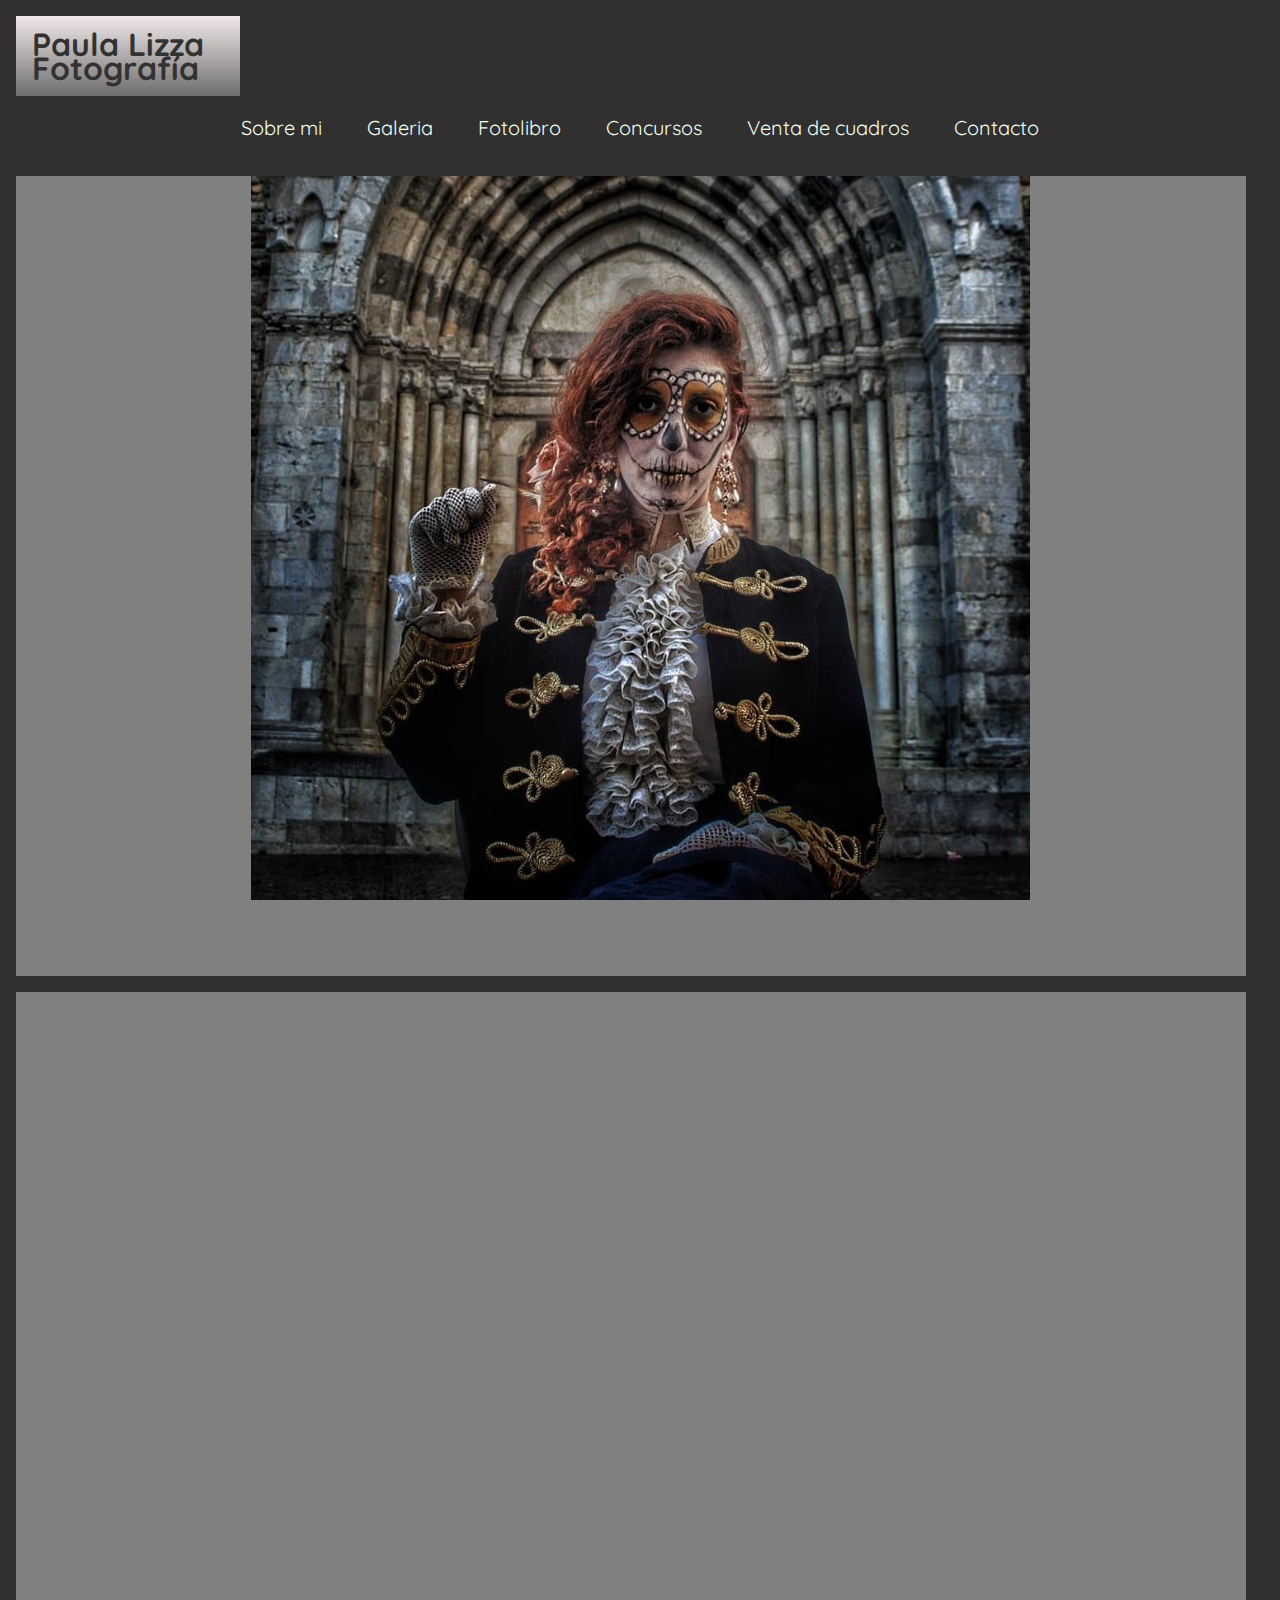
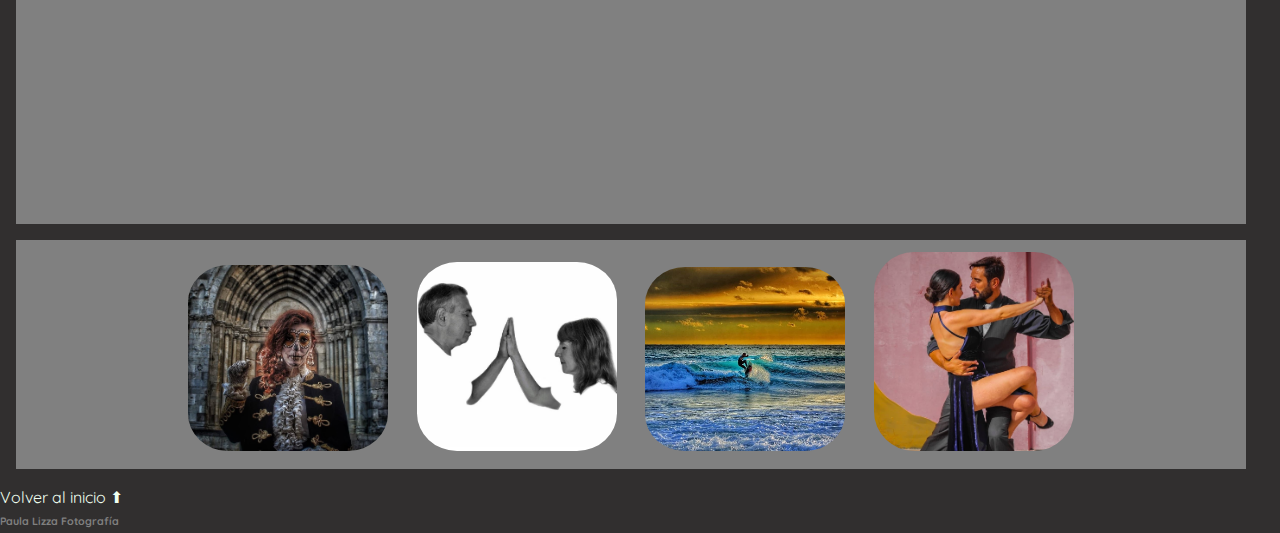
<file: index.html>
<!DOCTYPE html>
<html lang="es">
<head>
    <meta charset="UTF-8">
    <meta http-equiv="X-UA-Compatible" content="IE=edge">
    <meta name="viewport" content="width=device-width, initial-scale=1.0">
    <link rel="preconnect" href="https://fonts.gstatic.com">
    <link href="https://fonts.googleapis.com/css2?family=Indie+Flower&family=Quicksand&display=swap" rel="stylesheet">
    <link rel="stylesheet" href="css/estilo.css">
    <title>Paula Lizza Fotografía</title>
    <meta name="description" content="Paula Lizza Fotografia. Servicio de fotografia para sesiones personales, eventos, producciones, venta de productos.">
    <meta name="keywords" content="fotografia, paula lizza, fotos, servicios fotograficos, sesiones fotograficas, imagenes, eventos sociales, fotolibro, concursos fotograficos, cuadros, galeria fotografica">
</head>
<body id="arriba">
    <header>
    <h1 id="paula">Paula Lizza Fotografía</h1>
    <nav>
        <ul>
            <li><a href="html/sobremi.html" class="lista">Sobre mi</a></li>
            <li><a href="html/galeria.html" class="lista">Galeria</a></li>
            <li><a href="html/fotolibro.html" class="lista">Fotolibro</a></li>
            <li><a href="html/concursos.html" class="lista">Concursos</a></li>
            <li><a href="html/ventacuadros.html" class="lista">Venta de cuadros</a></li>
            <li><a href="html/contacto.html" class="lista">Contacto</a></li>
        </ul>
    </nav>
    </header>
    <section class="sectionUno">
        <h6>Catrina</h6>
    </section>
    <section class="sectionDos">
        <h6>Encuentro de dos almas</h6>
    </section>
    <section class="sectionTres">
        <h6>Surf</h6>
    </section>
    <section class="sectionCuatro">
        <h6>Tango</h6>
    </section>
    <section>
        <img src="galeria/foto-catrina-pequeña.jpg" alt="Catrina, estatua viviente"> 
        <img src="galeria/foto-encuentro-alma-pequeña.jpg" alt="Encuentro de dos almas"> 
        <img src="galeria/foto-surf-pequeña.jpg" alt="Surf en el mar">
        <img src="galeria/foto-tango-pequeña.jpg" alt="Pareja bailando tango">
    </section>
    <footer>
        <a href="#arriba" class="arriba">Volver al inicio ⬆ </a>
        <h6>Paula Lizza Fotografía</h6>
    </footer>
</body>
</html>
</file>
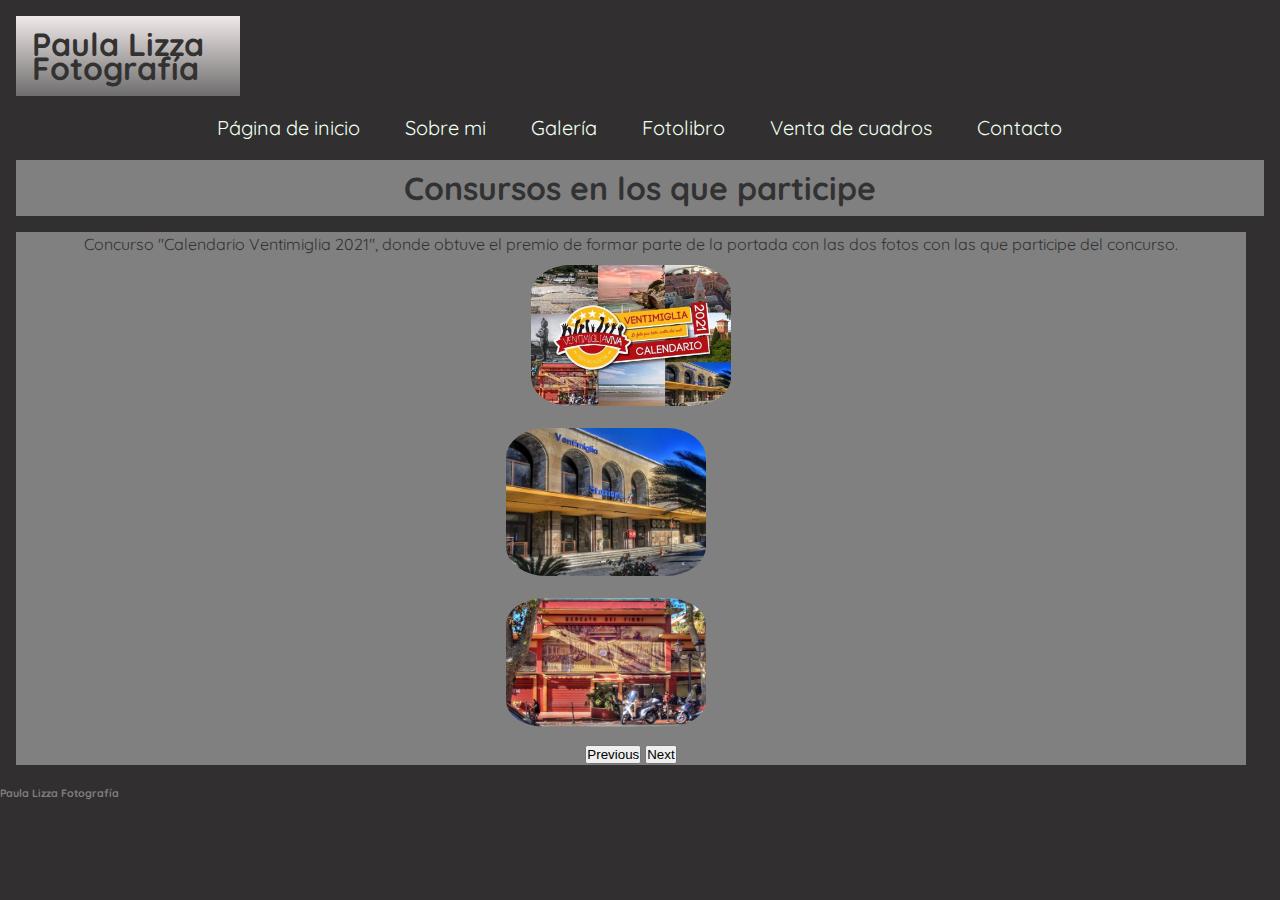
<file: html/concursos.html>
<!DOCTYPE html>
<html lang="es">
<head>
    <meta charset="UTF-8">
    <meta http-equiv="X-UA-Compatible" content="IE=edge">
    <meta name="viewport" content="width=device-width, initial-scale=1.0">
    <link rel="preconnect" href="https://fonts.gstatic.com">
    <link href="https://fonts.googleapis.com/css2?family=Indie+Flower&family=Quicksand&display=swap" rel="stylesheet">
    <link href="https://cdn.jsdelivr.net/npm/bootstrap@5.0.2/dist/css/bootstrap.min.css" rel="stylesheet" integrity="sha384-EVSTQN3/azprG1Anm3QDgpJLIm9Nao0Yz1ztcQTwFspd3yD65VohhpuuCOmLASjC" crossorigin="anonymous">
    <link rel="stylesheet" href="../css/estilo.css">
    <title>Paula Lizza Fotografia concursos</title>
    <meta name="description" content="Paula Lizza Fotografia. Exposicion de las fotos de los diferentes concursos en los que participe.">
    <meta name="keywords" content="fotografia, paula lizza, fotos, servicios fotograficos, sesiones fotograficas, imagenes, eventos sociales, fotolibro, concursos fotograficos, cuadros, galeria fotografica">
</head>
<body>
    <header>
        <h1 id="paula">Paula Lizza Fotografía</h1>
        <nav>
            <ul>
                <li><a href="../index.html">Página de inicio</a></li>
                <li><a href="sobremi.html">Sobre mi</a></li>
                <li><a href="galeria.html">Galería</a></li>
                <li><a href="fotolibro.html">Fotolibro</a></li>
                <li><a href="ventacuadros.html">Venta de cuadros</a></li>
                <li><a href="contacto.html">Contacto</a></li>
            </ul>
        </nav>
        <h1>Consursos en los que participe</h1>
    </header>
    <section>
        <main>
            <p>Concurso "Calendario Ventimiglia 2021", donde obtuve el premio de formar parte de la portada con las dos fotos con las que participe del concurso.</p>
        
            <div id="carouselExampleControlsNoTouching" class="carousel slide" data-bs-touch="false" data-bs-interval="false">
                <div class="carousel-inner">
                  <div id=fotoUno class="carousel-item active">
                    <img src="../galeria/foto-calendario-ventimiglia.jpg" class="d-block w-100" alt="Calendario de fotos de Ventimiglia">
                  </div>
                  <div id=fotoDos class="carousel-item">
                    <img src="../galeria/foto-estacion-de-tren-ventimiglia.jpg" class="d-block w-100" alt="Estacion de tren de Ventimiglia">
                  </div>
                  <div id=fotoTres class="carousel-item">
                    <img src="../galeria/foto-mercado-ventimiglia.jpg" class="d-block w-100" alt="Mercado de Ventimiglia">
                  </div>
                </div>
                <button class="carousel-control-prev" type="button" data-bs-target="#carouselExampleControlsNoTouching" data-bs-slide="prev">
                  <span class="carousel-control-prev-icon" aria-hidden="true"></span>
                  <span class="visually-hidden">Previous</span>
                </button>
                <button class="carousel-control-next" type="button" data-bs-target="#carouselExampleControlsNoTouching" data-bs-slide="next">
                  <span class="carousel-control-next-icon" aria-hidden="true"></span>
                  <span class="visually-hidden">Next</span>
                </button>
              </div>

        </main>
    </section> 
    <script src="https://cdn.jsdelivr.net/npm/bootstrap@5.0.2/dist/js/bootstrap.bundle.min.js" integrity="sha384-MrcW6ZMFYlzcLA8Nl+NtUVF0sA7MsXsP1UyJoMp4YLEuNSfAP+JcXn/tWtIaxVXM" crossorigin="anonymous"></script>
</body>
<footer>
    <h6>Paula Lizza Fotografía</h6>
</footer>
</html>
</file>
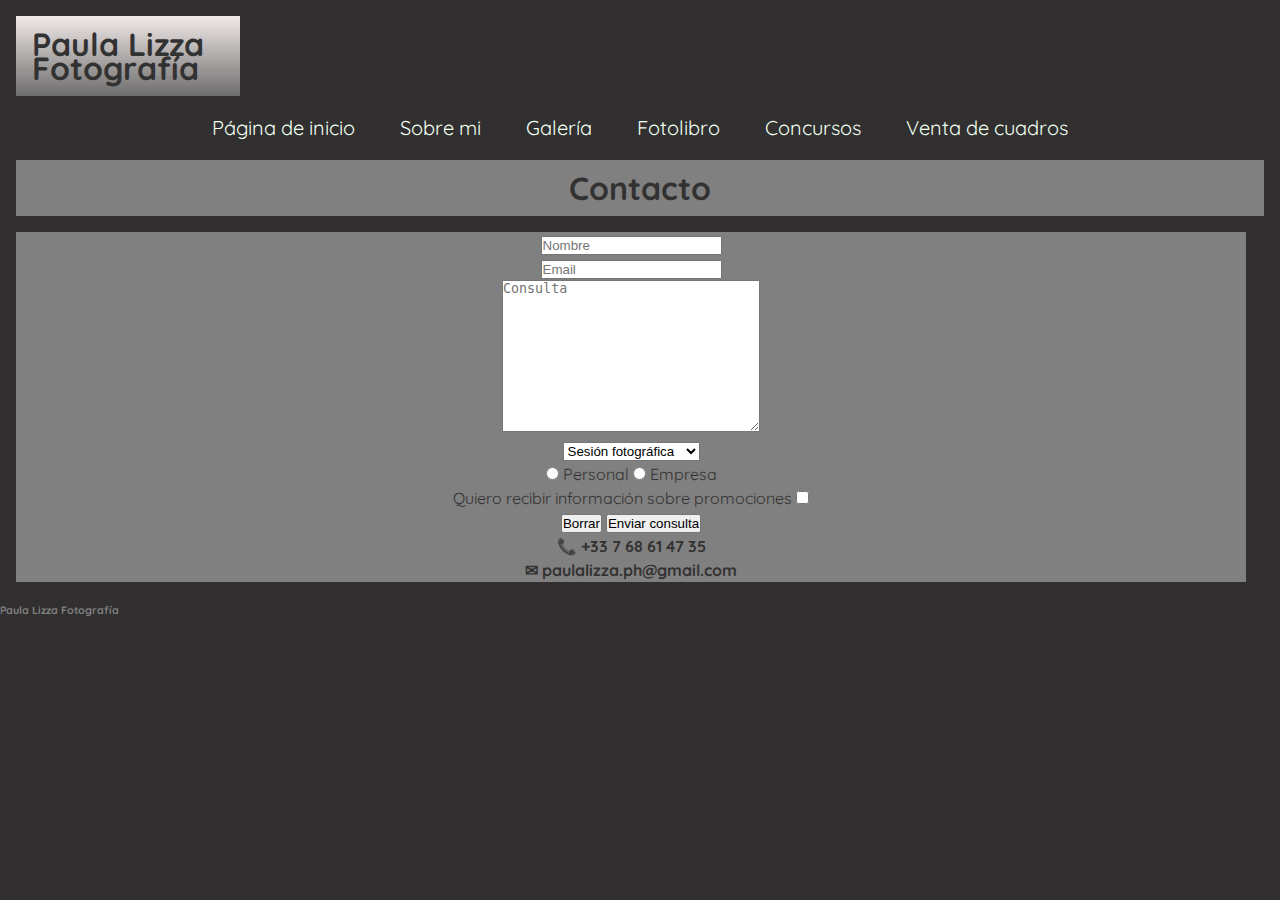
<file: html/contacto.html>
<!DOCTYPE html>
<html lang="es">
<head>
    <meta charset="UTF-8">
    <meta http-equiv="X-UA-Compatible" content="IE=edge">
    <meta name="viewport" content="width=device-width, initial-scale=1.0">
    <link rel="preconnect" href="https://fonts.gstatic.com">
    <link href="https://fonts.googleapis.com/css2?family=Indie+Flower&family=Quicksand&display=swap" rel="stylesheet">
    <link rel="stylesheet" href="../css/estilo.css">
    <title>Paula Lizza Fotografia contacto</title>
    <meta name="description" content="Paula Lizza Fotografia. Contacto para contratar el servicio de fotografia y realizar cualquier consulta que necesites.">
    <meta name="keywords" content="fotografia, paula lizza, fotos, servicios fotograficos, sesiones fotograficas, imagenes, eventos sociales, fotolibro, concursos fotograficos, cuadros, galeria fotografica">
</head>
<body>
    <header>
        <h1 id="paula">Paula Lizza Fotografía</h1>
        <nav>
            <ul>
                <li><a href="../index.html">Página de inicio</a></li>
                <li><a href="sobremi.html">Sobre mi</a></li>
                <li><a href="galeria.html">Galería</a></li>
                <li><a href="fotolibro.html">Fotolibro</a></li>
                <li><a href="concursos.html">Concursos</a></li>
                <li><a href="ventacuadros.html">Venta de cuadros</a></li>
            </ul>
        </nav>
        <h1>Contacto</h1>
    </header>
    <section>
        <form>
            <div>
                <label for="name"></label>
                <input name="name" id="name" type="text" placeholder="Nombre">
            </div>
            <div>
                <label for="email"></label>
                <input name="email" id="email" type="email" placeholder="Email">
            </div>
            <div>
                <label for="Consulta"></label>
                <textarea name="consulta" cols="30" rows="10" placeholder="Consulta"></textarea>
            </div>
            <div>
                <label for="Tipo"></label>
                <select>
                    <option value="sesionfotografica">Sesión fotográfica</option>
                    <option value="eventosocial">Evento social</option>
                    <option value="cuadros">Comprar un cuadro</option>
                </select>
            </div>
            <div>
                <label for="tipodeconsulta"></label>
                <input type="radio" name="tipodeconsulta" value="Personal"> Personal
                <input type="radio" name="tipodeconsulta" value="Empresa"> Empresa
            </div>
            <div>
                <label for="enviarinformacion">Quiero recibir información sobre promociones</label>
                <input type="checkbox">
            </div>
            <div> 
                <input type="reset" value="Borrar">
                <input type="submit" value="Enviar consulta">
            </div>
        </form>
        <h4>📞 +33 7 68 61 47 35</h4>
        <h4>✉ paulalizza.ph@gmail.com</h4>
    </section>
</body>
<footer>
    <h6>Paula Lizza Fotografía</h6>
</footer>
</html>
</file>
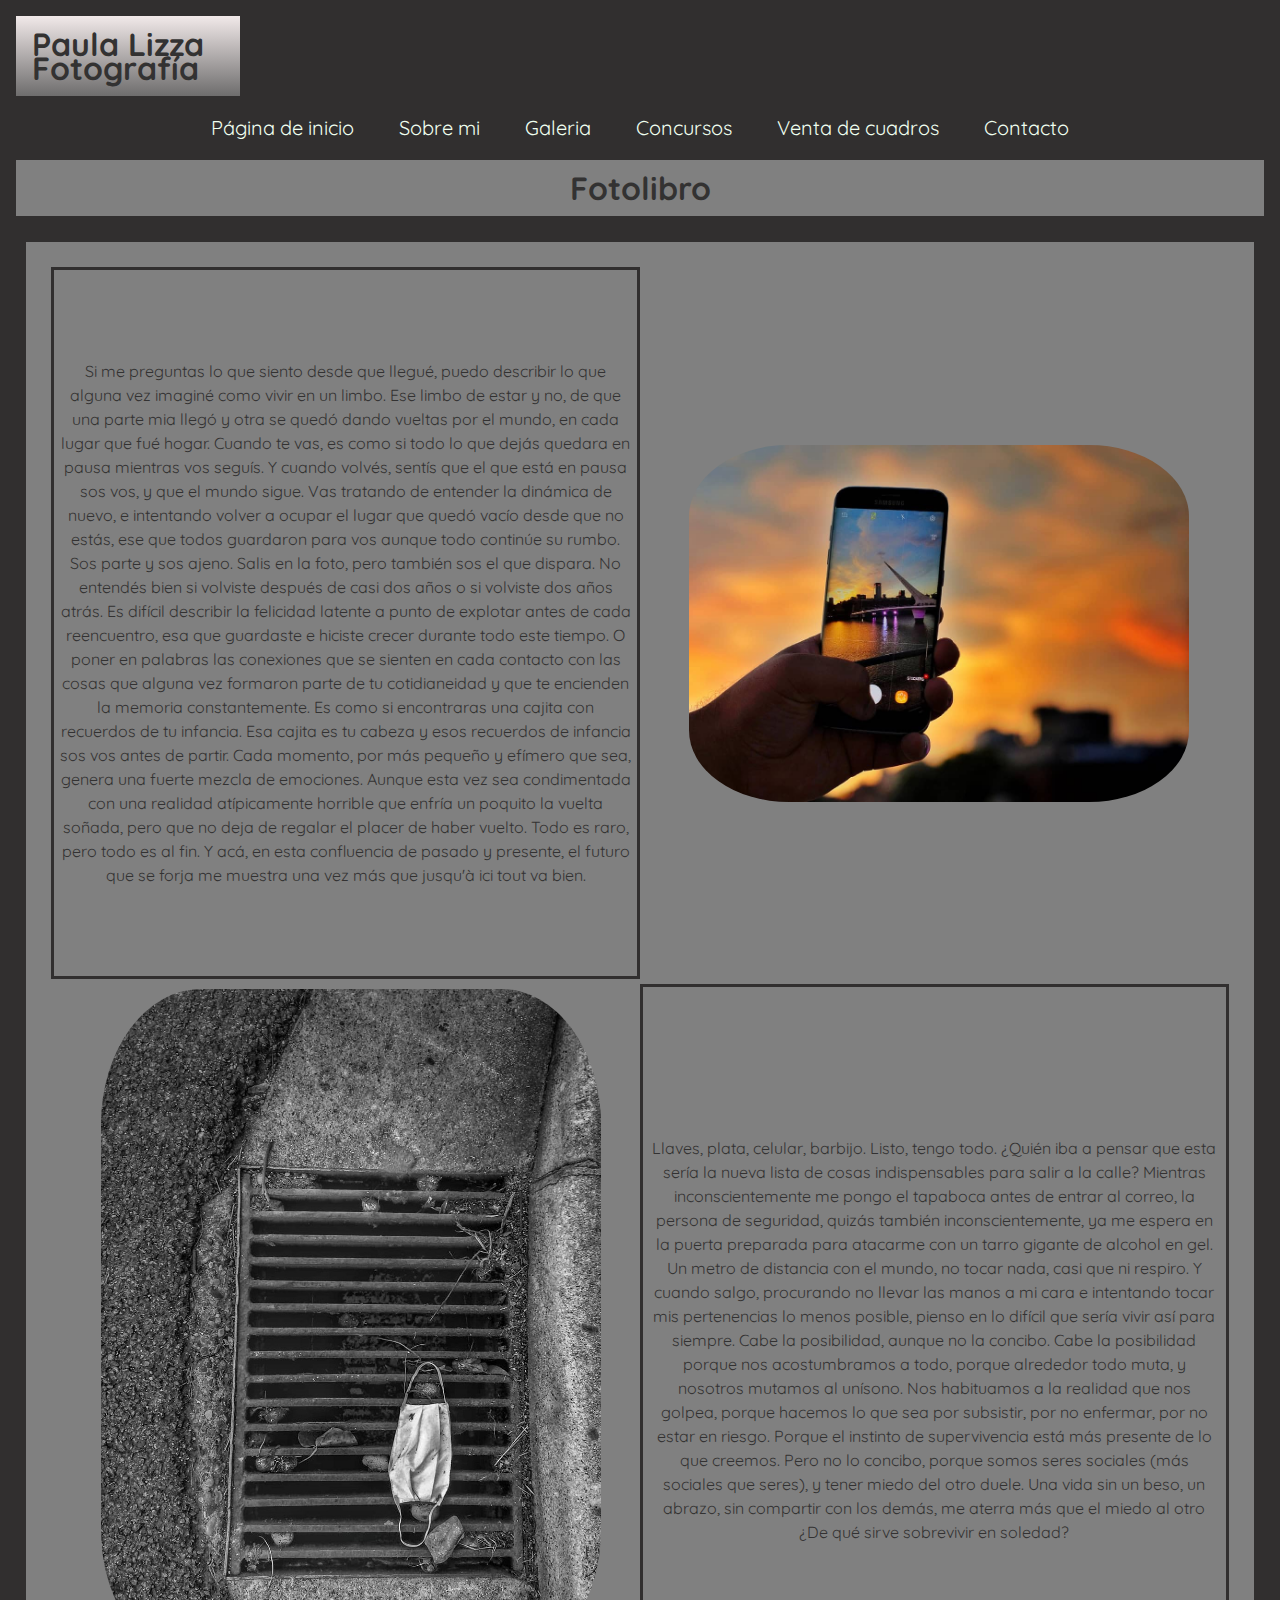
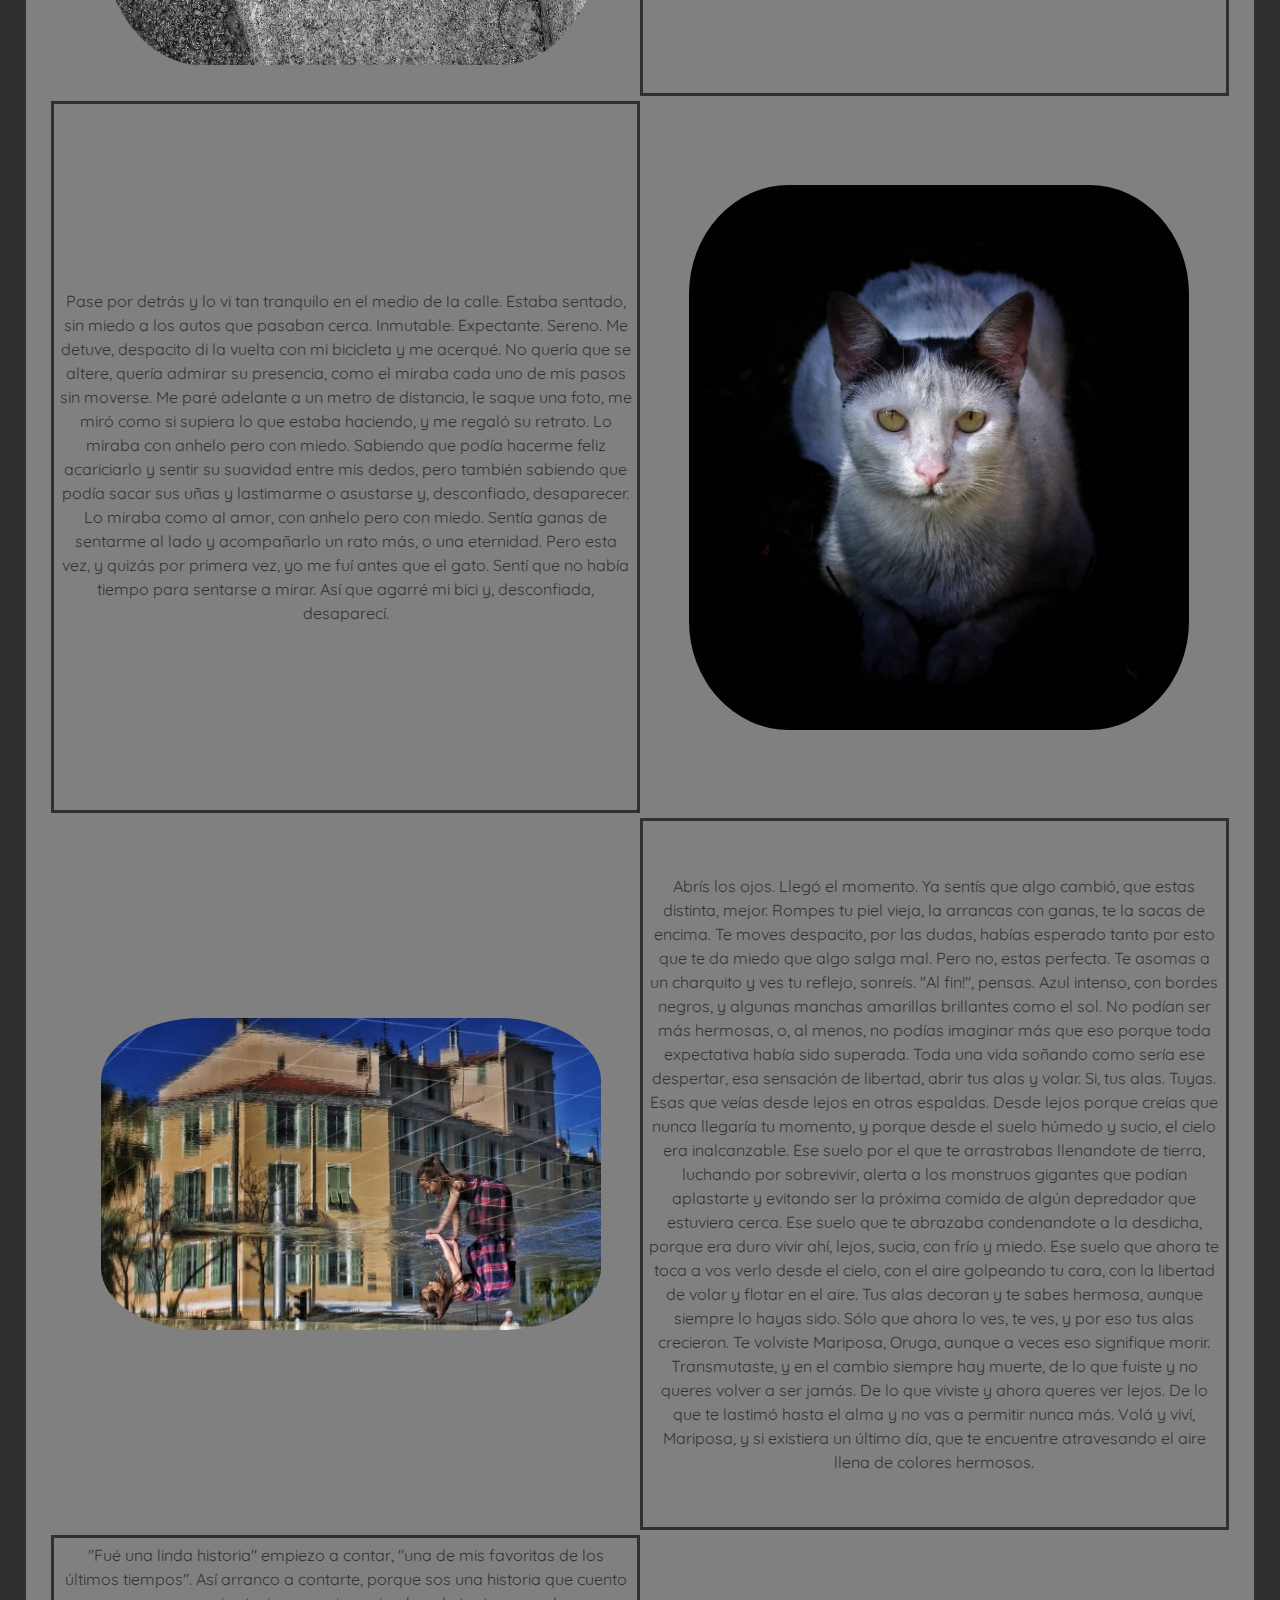
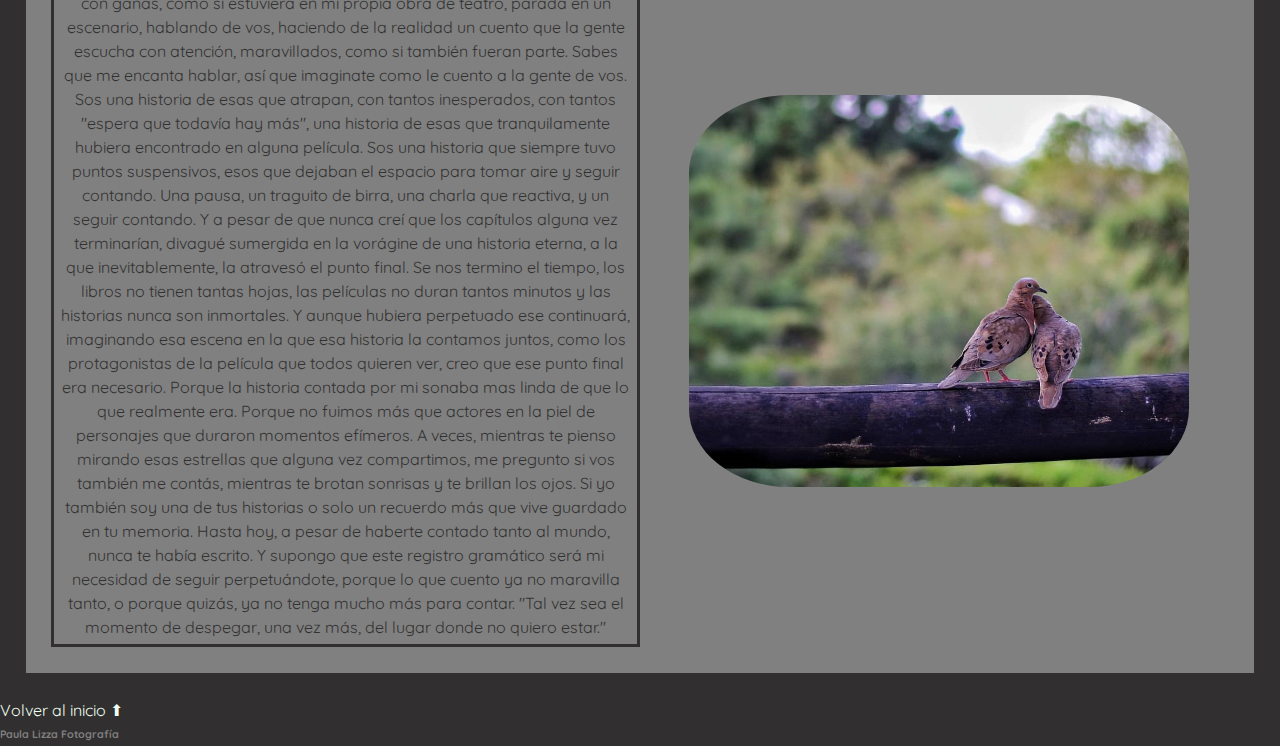
<file: html/fotolibro.html>
<!DOCTYPE html>
<html lang="es">
<head>
    <meta charset="UTF-8">
    <meta http-equiv="X-UA-Compatible" content="IE=edge">
    <meta name="viewport" content="width=device-width, initial-scale=1.0">
    <link rel="preconnect" href="https://fonts.gstatic.com">
    <link href="https://fonts.googleapis.com/css2?family=Indie+Flower&family=Quicksand&display=swap" rel="stylesheet">
    <link rel="stylesheet" href="../css/estilo.css">
    <title>Paula Lizza Fotografia fotolibro</title>
    <meta name="description" content="Paula Lizza Fotografia. Serie de poemas que acompañan diferentes fotos que realice. Esta disponible a la venta el libro de poemas y fotos.">
    <meta name="keywords" content="fotografia, paula lizza, fotos, servicios fotograficos, sesiones fotograficas, imagenes, eventos sociales, fotolibro, concursos fotograficos, cuadros, galeria fotografica">
</head>
<body id="arriba">
    <header>
        <h1 id="paula">Paula Lizza Fotografía</h1>
        <nav>
            <ul>
                <li><a href="../index.html">Página de inicio</a></li>
                <li><a href="sobremi.html">Sobre mi</a></li>
                <li><a href="galeria.html">Galeria</a></li>
                <li><a href="concursos.html">Concursos</a></li>
                <li><a href="ventacuadros.html">Venta de cuadros</a></li>
                <li><a href="contacto.html">Contacto</a></li>
            </ul>
        </nav>
        <h1>Fotolibro</h1>
    </header>
    <section id="fotoLibro">
        <div class="historia2"><p>Si me preguntas lo que siento desde que llegué, puedo describir lo que alguna vez imaginé como vivir en un limbo. Ese limbo de estar y no, de que una parte mia llegó y otra se quedó dando vueltas por el mundo, en cada lugar que fué hogar.
        Cuando te vas, es como si todo lo que dejás quedara en pausa mientras vos seguís. Y cuando volvés, sentís que el que está en pausa sos vos, y que el mundo sigue. Vas tratando de entender la dinámica de nuevo, e intentando volver a ocupar el lugar que quedó vacío desde que no estás, ese que todos guardaron para vos aunque todo continúe su rumbo. Sos parte y sos ajeno. Salis en la foto, pero también sos el que dispara. No entendés bien si volviste después de casi dos años o si volviste dos años atrás.
        Es difícil describir la felicidad latente a punto de explotar antes de cada reencuentro, esa que guardaste e hiciste crecer durante todo este tiempo. O poner en palabras las conexiones que se sienten en cada contacto con las cosas que alguna vez formaron parte de tu cotidianeidad y que te encienden la memoria constantemente. Es como si encontraras una cajita con recuerdos de tu infancia. Esa cajita es tu cabeza y esos recuerdos de infancia sos vos antes de partir. Cada momento, por más pequeño y efímero que sea, genera una fuerte mezcla de emociones. Aunque esta vez sea condimentada con una realidad atípicamente horrible que enfría un poquito la vuelta soñada, pero que no deja de regalar el placer de haber vuelto.
        Todo es raro, pero todo es al fin.
        Y acá, en esta confluencia de pasado y presente, el futuro que se forja me muestra una vez más que jusqu'à ici tout va bien.</p></div>
        <div class="puertoMadero"><img src="../galeria/foto-puerto-madero.jpg" alt="Puerto Madero fotografiado desde un celular" class="fotosFotolibro"></div>
        <div class="barbijo"><img src="../galeria/foto-barbijo.jpg" alt="Barbijo caido en la calle" class="fotosFotolibro"></div>
        <div class="historia3"><p>Llaves, plata, celular, barbijo. Listo, tengo todo.
        ¿Quién iba a pensar que esta sería la nueva lista de cosas indispensables para salir a la calle?          
        Mientras inconscientemente me pongo el tapaboca antes de entrar al correo, la persona de seguridad, quizás también inconscientemente, ya me espera en la puerta preparada para atacarme con un tarro gigante de alcohol en gel.
        Un metro de distancia con el mundo, no tocar nada, casi que ni respiro. Y cuando salgo, procurando no llevar las manos a mi cara e intentando tocar mis pertenencias lo menos posible, pienso en lo difícil que sería vivir así para siempre.
        Cabe la posibilidad, aunque no la concibo.
        Cabe la posibilidad porque nos acostumbramos a todo, porque alrededor todo muta, y nosotros mutamos al unísono. Nos habituamos a la realidad que nos golpea, porque hacemos lo que sea por subsistir, por no enfermar, por no estar en riesgo. Porque el instinto de supervivencia está más presente de lo que creemos.
        Pero no lo concibo, porque somos seres sociales (más sociales que seres), y tener miedo del otro duele. Una vida sin un beso, un abrazo, sin compartir con los demás, me aterra más que el miedo al otro ¿De qué sirve sobrevivir en soledad?</p></div>
        <div class="historia4"><p>Pase por detrás y lo vi tan tranquilo en el medio de la calle. Estaba sentado, sin miedo a los autos que pasaban cerca. Inmutable. Expectante. Sereno.
        Me detuve, despacito di la vuelta con mi bicicleta y me acerqué. No quería que se altere, quería admirar su presencia, como el miraba cada uno de mis pasos sin moverse. Me paré adelante a un metro de distancia, le saque una foto, me miró como si supiera lo que estaba haciendo, y me regaló su retrato.
        Lo miraba con anhelo pero con miedo. Sabiendo que podía hacerme feliz acariciarlo y sentir su suavidad entre​ mis dedos, pero también sabiendo que podía sacar sus uñas y lastimarme o asustarse y, desconfiado, desaparecer.
        Lo miraba como al amor, con anhelo pero con miedo.
        Sentía ganas de sentarme al lado y acompañarlo un rato más, o una eternidad. Pero esta vez, y quizás por primera vez, yo me fuí antes que el gato. Sentí que no había tiempo para sentarse a mirar. Así que agarré mi bici y, desconfiada, desaparecí.</p></div>
        <div class="lisa"><img src="../galeria/foto-gato-mirada.jpg" alt="Un gato y su mirada penetrante" class="fotosFotolibro"></div>
        <div class="espejoNiza"><img src="../galeria/foto-fuente-niza.jpg" alt="Fuente de agua en Niza" class="fotosFotolibro"></div>
        <div class="historia5"><p>Abrís los ojos. Llegó el momento. Ya sentís que algo cambió, que estas distinta, mejor. Rompes tu piel vieja, la arrancas con ganas, te la sacas de encima. Te moves despacito, por las dudas, habías esperado tanto por esto que te da miedo que algo salga mal. Pero no, estas perfecta. Te asomas a un charquito y ves tu reflejo, sonreís. ''Al fin!'', pensas. Azul intenso, con bordes negros, y algunas manchas amarillas brillantes como el sol. No podían ser más hermosas, o, al menos, no podías imaginar más que eso porque toda expectativa había sido superada. Toda una vida soñando como sería ese despertar, esa sensación de libertad, abrir tus alas y volar. Si, tus alas. Tuyas. Esas que veías desde lejos en otras espaldas. Desde lejos porque creías que nunca llegaría tu momento, y porque desde el suelo húmedo y sucio, el cielo era inalcanzable. Ese suelo por el que te arrastrabas llenandote de tierra, luchando por sobrevivir, alerta a los monstruos gigantes que podían aplastarte y evitando ser la próxima comida de algún depredador que estuviera cerca. Ese suelo que te abrazaba condenandote a la desdicha, porque era duro vivir ahí, lejos, sucia, con frío y miedo. Ese suelo que ahora te toca a vos verlo desde el cielo, con el aire golpeando tu cara, con la libertad de volar y flotar en el aire. Tus alas decoran y te sabes hermosa, aunque siempre lo hayas sido. Sólo que ahora lo ves, te ves, y por eso tus alas crecieron.
        Te volviste Mariposa, Oruga, aunque a veces eso signifique morir. Transmutaste, y en el cambio siempre hay muerte, de lo que fuiste y no queres volver a ser jamás. De lo que viviste y ahora queres ver lejos. De lo que te lastimó hasta el alma y no vas a permitir nunca más.
        Volá y viví, Mariposa, y si existiera un último día, que te encuentre atravesando el aire llena de colores hermosos.</p></div>
        <div class="historia1"><p>"Fué una linda historia" empiezo a contar, "una de mis favoritas de los últimos tiempos".
        Así arranco a contarte, porque sos una historia que cuento con ganas, como si estuviera en mi propia obra de teatro, parada en un escenario, hablando de vos, haciendo de la realidad un cuento que la gente escucha con atención, maravillados, como si también fueran parte.
        Sabes que me encanta hablar, así que imaginate como le cuento a la gente de vos.
        Sos una historia de esas que atrapan, con tantos inesperados, con tantos "espera que todavía hay más", una historia de esas que tranquilamente hubiera encontrado en alguna película.
        Sos una historia que siempre tuvo puntos suspensivos, esos que dejaban el espacio para tomar aire y seguir contando. Una pausa, un traguito de birra, una charla que reactiva, y un seguir contando.
        Y a pesar de que nunca creí que los capítulos alguna vez terminarían, divagué sumergida en la vorágine de una historia eterna, a la que inevitablemente, la atravesó el punto final.
        Se nos termino el tiempo, los libros no tienen tantas hojas, las películas no duran tantos minutos y las historias nunca son inmortales.
        Y aunque hubiera perpetuado ese continuará, imaginando esa escena en la que esa historia la contamos juntos, como los protagonistas de la película que todos quieren ver, creo que ese punto final era necesario. Porque la historia contada por mi sonaba mas linda de que lo que realmente era. Porque no fuimos más que actores en la piel de personajes que duraron momentos efímeros.
        A veces, mientras te pienso mirando esas estrellas que alguna vez compartimos, me pregunto si vos también me contás, mientras te brotan sonrisas y te brillan los ojos. Si yo también soy una de tus historias o solo un recuerdo más que vive guardado en tu memoria.
        Hasta hoy, a pesar de haberte contado tanto al mundo, nunca te había escrito. Y supongo que este registro gramático será mi necesidad de seguir perpetuándote, porque lo que cuento ya no maravilla tanto, o porque quizás, ya no tenga mucho más para contar.
            
        "Tal vez sea el momento de despegar, una vez más, del lugar donde no quiero estar."</p></div>
        <div class="pajaros"><img src="../galeria/foto-pajaros-amor.jpg" alt="Pajaros abrazados" class="fotosFotolibro"></div>
    </section>
</body>
<footer>
    <a href="#arriba">Volver al inicio ⬆ </a>
    <h6>Paula Lizza Fotografía</h6>
</footer>
</html>
</file>
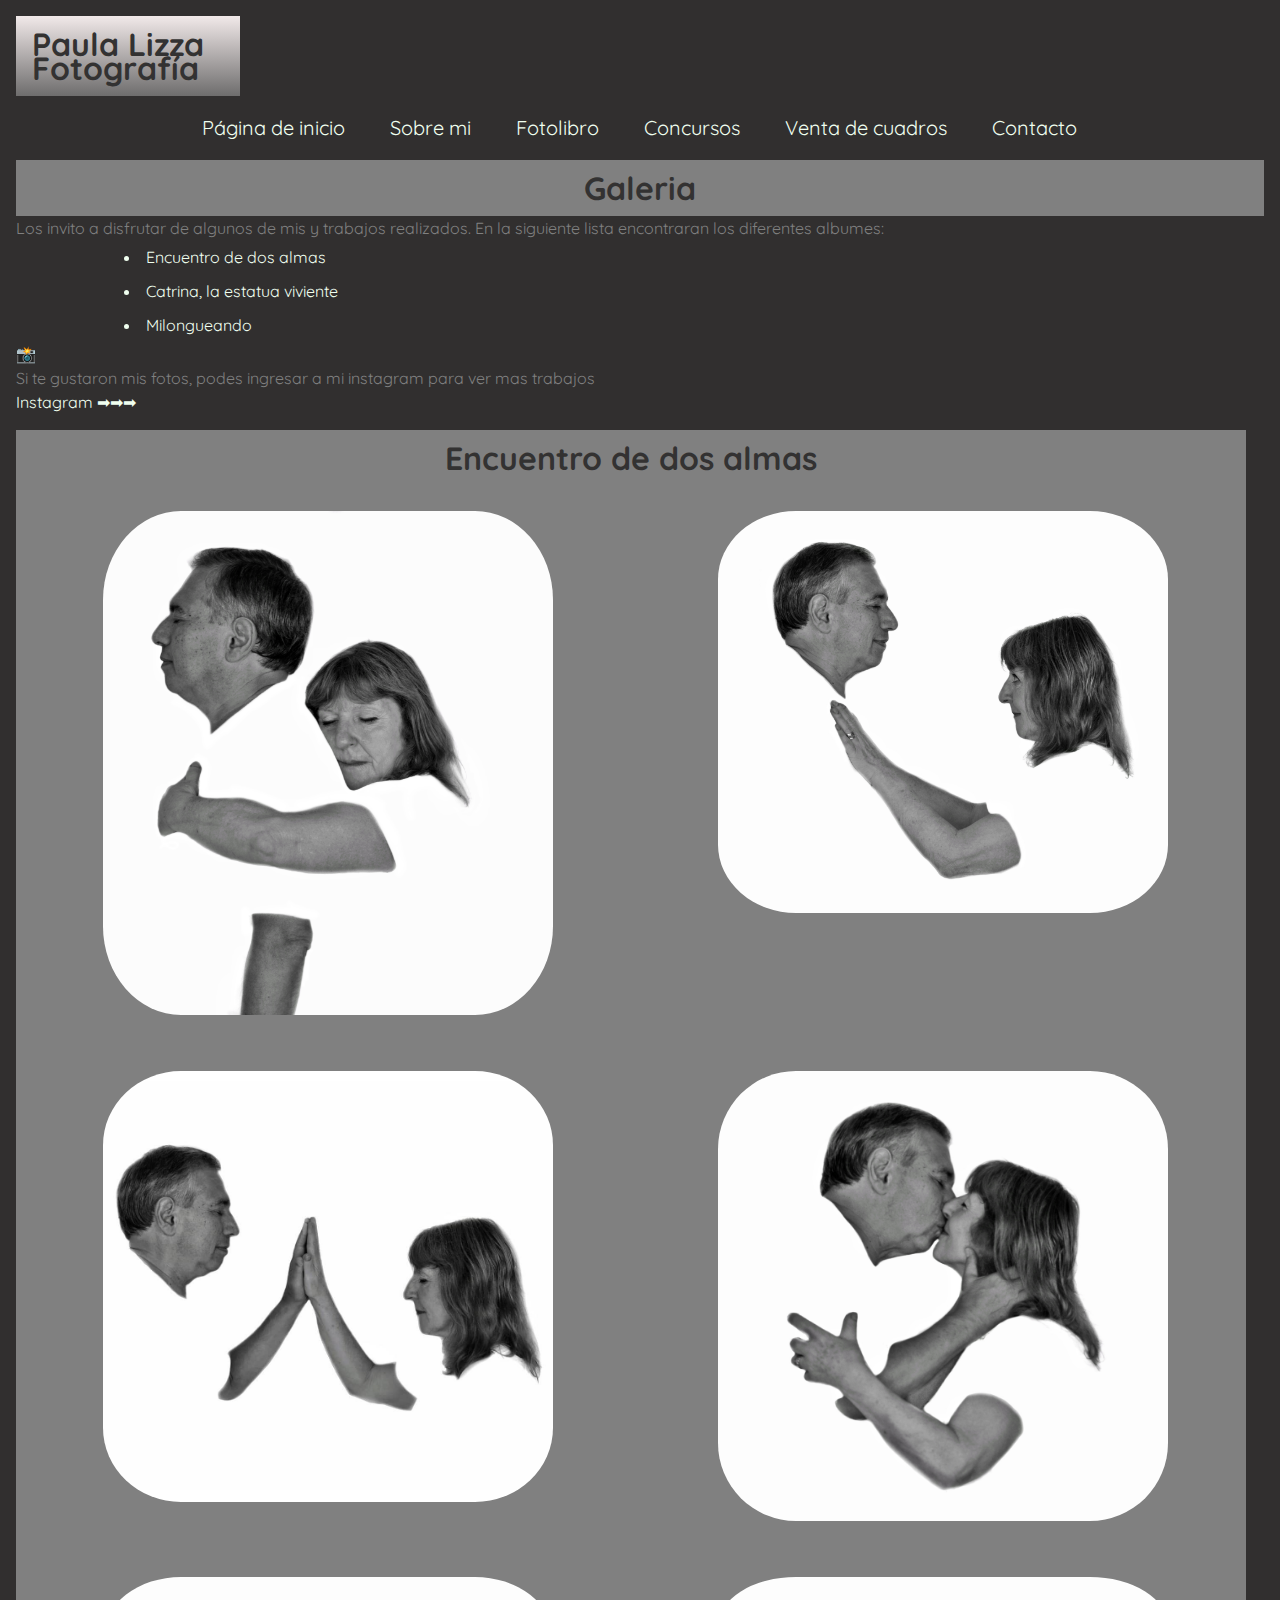
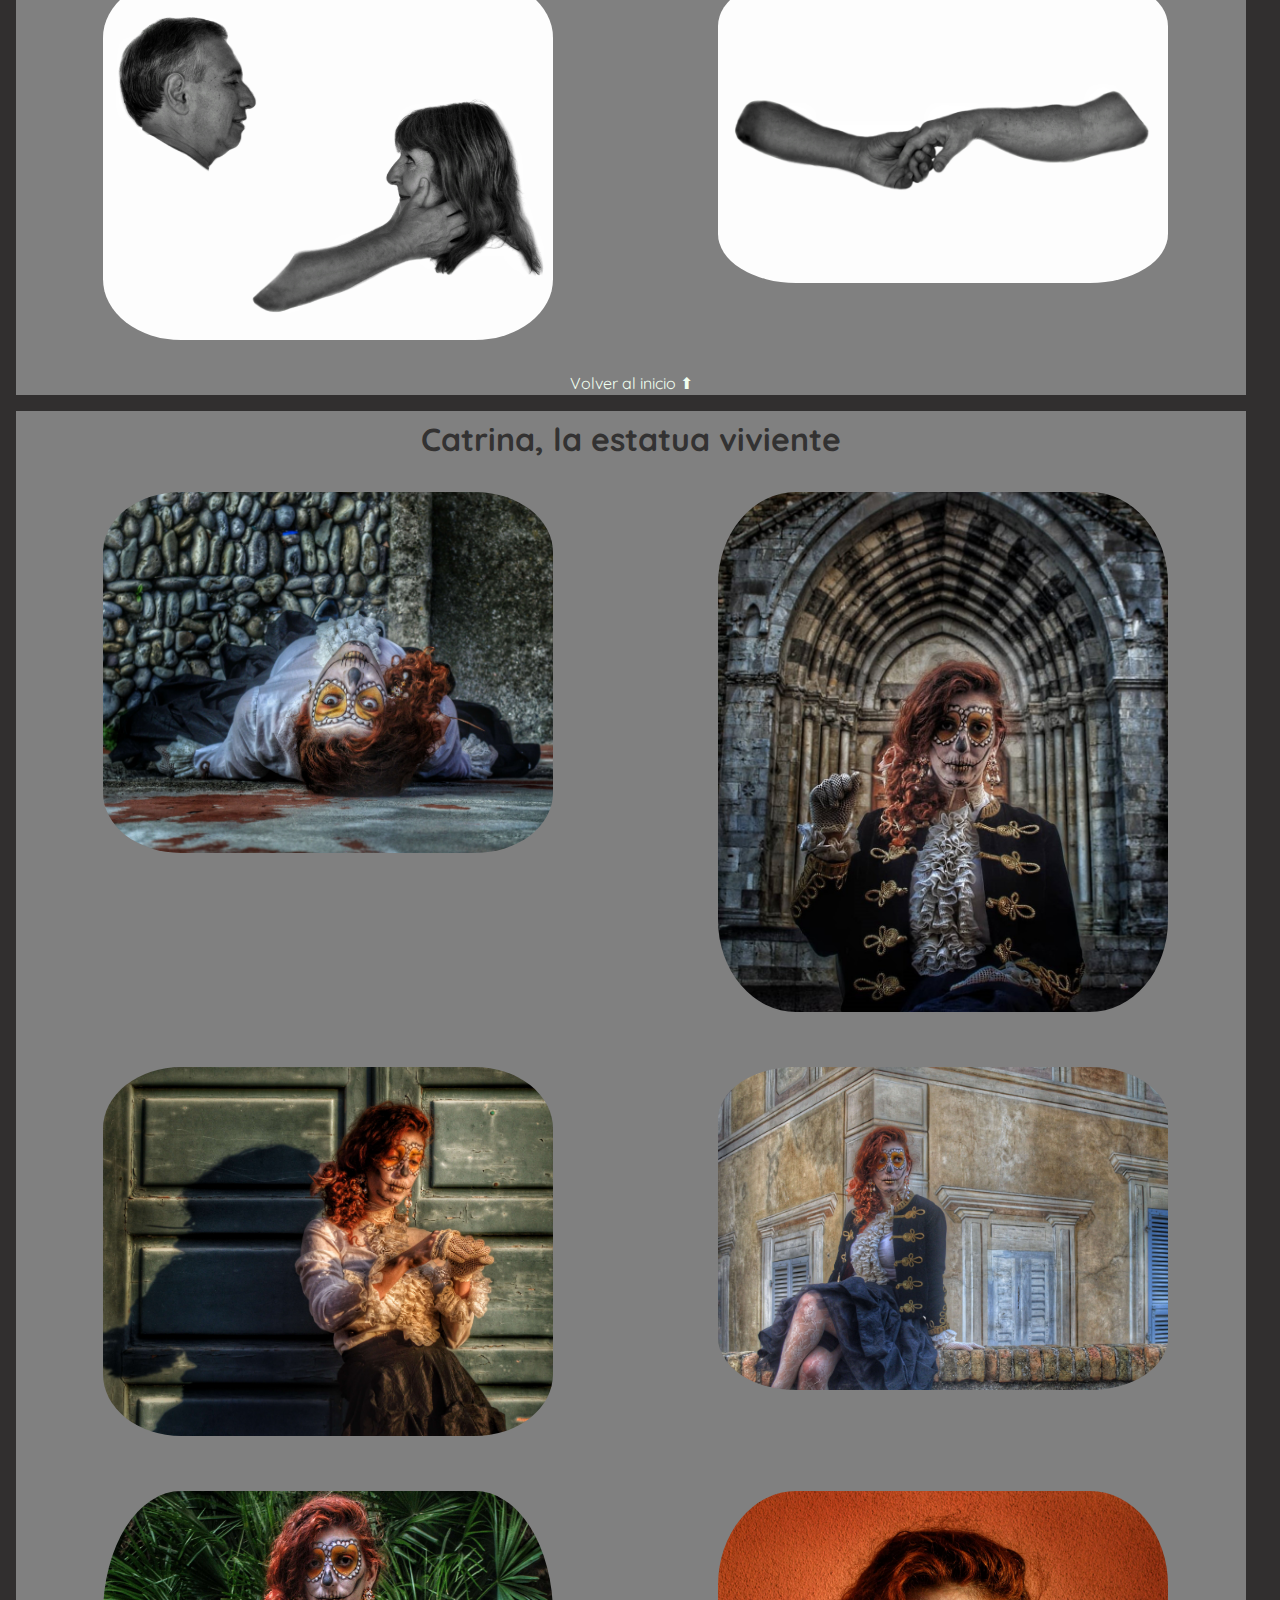
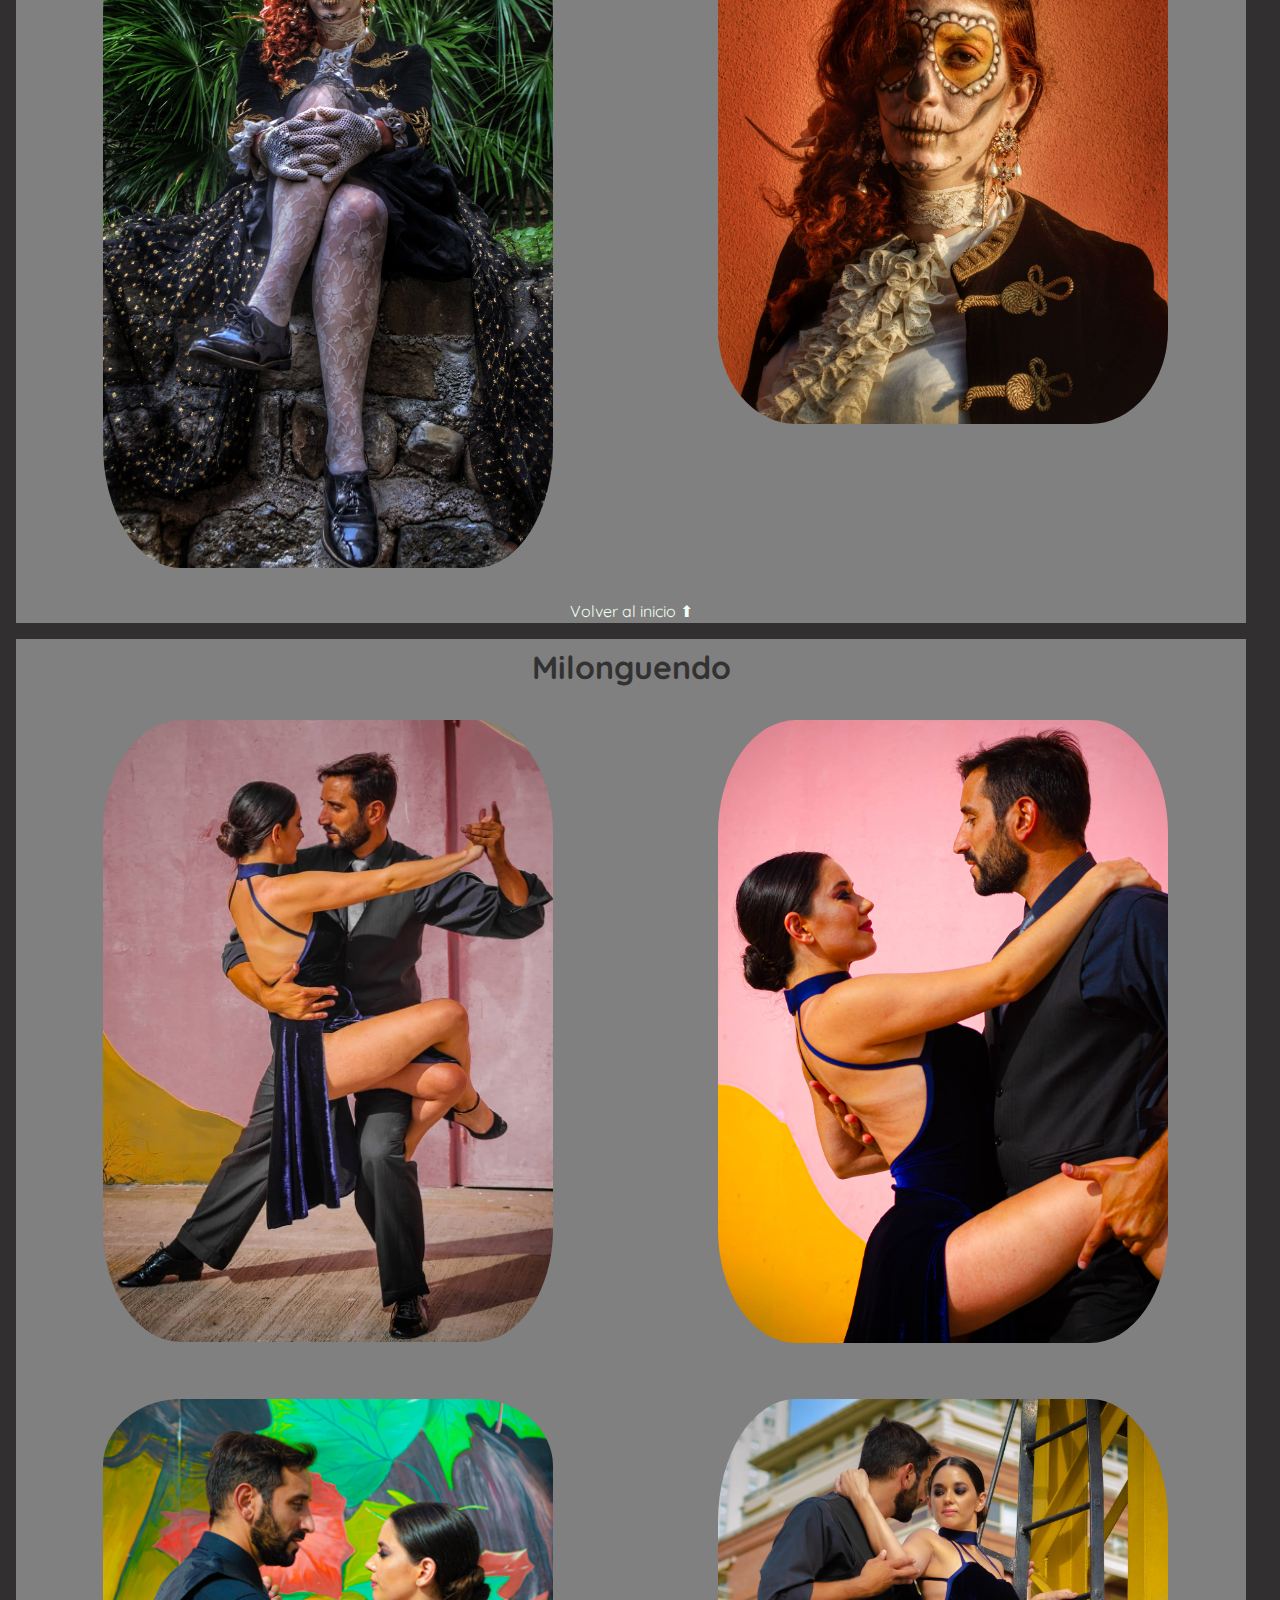
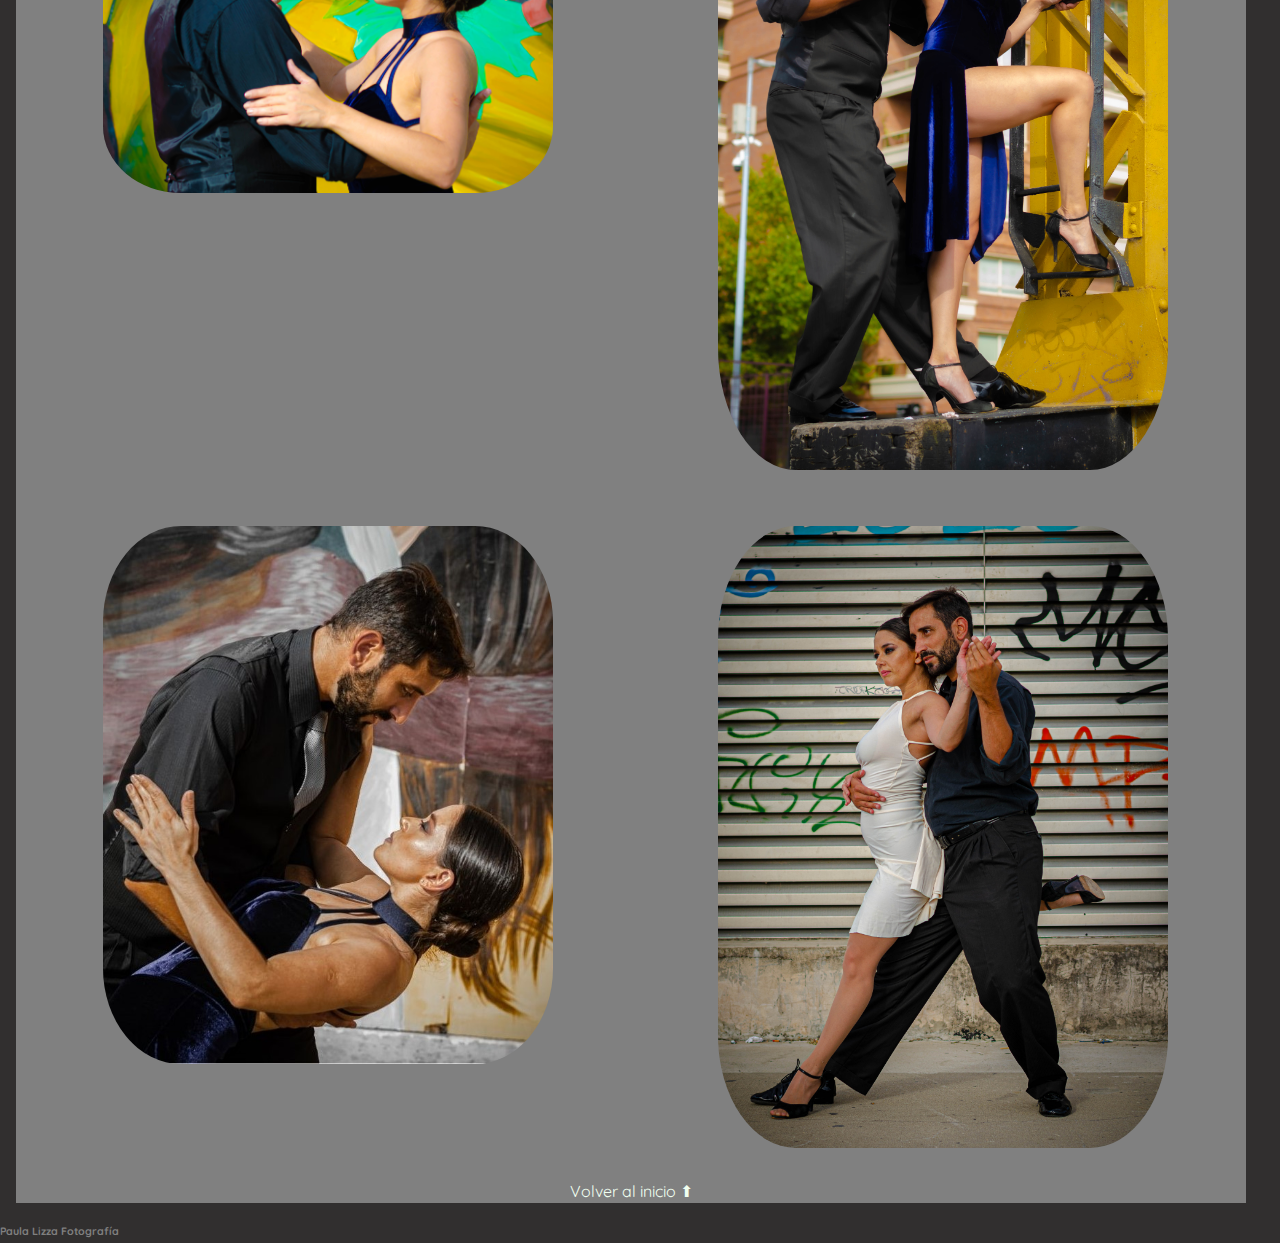
<file: html/galeria.html>
<!DOCTYPE html>
<html lang="es">
<head>
    <meta charset="UTF-8">
    <meta http-equiv="X-UA-Compatible" content="IE=edge">
    <meta name="viewport" content="width=device-width, initial-scale=1.0">
    <link rel="preconnect" href="https://fonts.gstatic.com">
    <link href="https://fonts.googleapis.com/css2?family=Indie+Flower&family=Quicksand&display=swap" rel="stylesheet">
    <link rel="stylesheet" href="../css/estilo.css">
    <title>Paula Lizza Fotografia galeria</title>
    <meta name="description" content="Paula Lizza Fotografia. Galería fotografica con algunos de los trabajos realizados a lo largo de mi trayecrtoria.">
    <meta name="keywords" content="fotografia, paula lizza, fotos, servicios fotograficos, sesiones fotograficas, imagenes, eventos sociales, fotolibro, concursos fotograficos, cuadros, galeria fotografica">
</head>
<body id="arriba">
    <header>
        <h1 id="paula">Paula Lizza Fotografía</h1>
        <nav>
            <ul>
                <li><a href="../index.html">Página de inicio</a></li>
                <li><a href="sobremi.html">Sobre mi</a></li>
                <li><a href="fotolibro.html">Fotolibro</a></li>
                <li><a href="concursos.html">Concursos</a></li>
                <li><a href="ventacuadros.html">Venta de cuadros</a></li>
                <li><a href="contacto.html">Contacto</a></li>
            </ul>
        </nav>
        <h1>Galeria</h1>
        <p class="instagram">Los invito a disfrutar de algunos de mis y trabajos realizados. En la siguiente lista encontraran los diferentes albumes:</p>
        <nav>
            <ul>
                <li class="listaFotos"><a href="#galeriaUno" class="lista">Encuentro de dos almas</a></li>
                <li class="listaFotos"><a href="#galeriaDos" class="lista">Catrina, la estatua viviente</a></li>
                <li class="listaFotos"><a href="#galeriaTres" class="lista">Milongueando</a></li>
            </ul>
        </nav>
        📸 <p class="instagram">Si te gustaron mis fotos, podes ingresar a mi instagram para ver mas trabajos</p> <a href="https://www.instagram.com/paulizza.ph/" target="_blank" class="enlace">Instagram ➡➡➡ </a>
    </header>
    
    <section id="galeriaUno">
        <h1>Encuentro de dos almas</h1>
        <main>
            <div><img src="../galeria/foto-encuentro-alma-uno.jpg" alt="Encuentro de dos almas" class="imagenesGaleria"></div>
            <div><img src="../galeria/foto-encuentro-alma-tres.jpg" alt="Encuentro de dos almas" class="imagenesGaleria"></div>
            <div><img src="../galeria/foto-encuentro-alma.jpg" alt="Encuentro de dos almas" class="imagenesGaleria"></div>
            <div><img src="../galeria/foto-encuentro-alma-cinco.jpg" alt="Encuentro de dos almas" class="imagenesGaleria"></div>
            <div><img src="../galeria/foto-encuentro-alma-cuatro.jpg" alt="Encuentro de dos almas" class="imagenesGaleria"></div>
            <div><img src="../galeria/foto-encuentro-alma-seis.jpg" alt="Encuentro de dos almas" class="imagenesGaleria"></div>
        </main>
        <a href="#arriba">Volver al inicio ⬆ </a>
    </section>
    <section id="galeriaDos">
        <h1>Catrina, la estatua viviente</h1>
        <main>
            <div><img src="../galeria/foto-catrina-uno.jpg" alt="Catrina, estatua viviente" class="imagenesGaleria"></div>
            <div><img src="../galeria/foto-catrina.jpg" alt="Catrina, estatua viviente" class="imagenesGaleria"></div>
            <div><img src="../galeria/foto-catrina-tres.jpg" alt="Catrina, estatua viviente" class="imagenesGaleria"></div>
            <div><img src="../galeria/foto-catrina-cuatro.jpg" alt="Catrina, estatua viviente" class="imagenesGaleria"></div>
            <div><img src="../galeria/foto-catrina-cinco.jpg" alt="Catrina, estatua viviente" class="imagenesGaleria"></div>
            <div><img src="../galeria/foto-catrina-dos.jpg" alt="Catrina, estatua viviente" class="imagenesGaleria"></div>
        </main>
        <a href="#arriba">Volver al inicio ⬆ </a>
    </section>
    <section id="galeriaTres">
        <h1>Milonguendo</h1>
        <main>
            <div><img src="../galeria/foto-tango.jpg" alt="Pareja bailando tango" class="imagenesGaleria"></div>
            <div><img src="../galeria/foto-tango-dos.jpg" alt="Pareja bailando tango" class="imagenesGaleria"></div>
            <div><img src="../galeria/foto-tango-tres.jpg" alt="Pareja bailando tango" class="imagenesGaleria"></div>
            <div><img src="../galeria/foto-tango-cuatro.jpg" alt="Pareja bailando tango" class="imagenesGaleria"></div>
           <div><img src="../galeria/foto-tango-cinco.jpg" alt="Pareja bailando tango" class="imagenesGaleria"></div>
           <div><img src="../galeria/foto-tango-seis.jpg" alt="Pareja bailando tango" class="imagenesGaleria"></div>
        </main>
        <a href="#arriba">Volver al inicio ⬆ </a>
    </section>
    <footer>
        <h6>Paula Lizza Fotografía</h6>
    </footer>
</body>
</html>
</file>
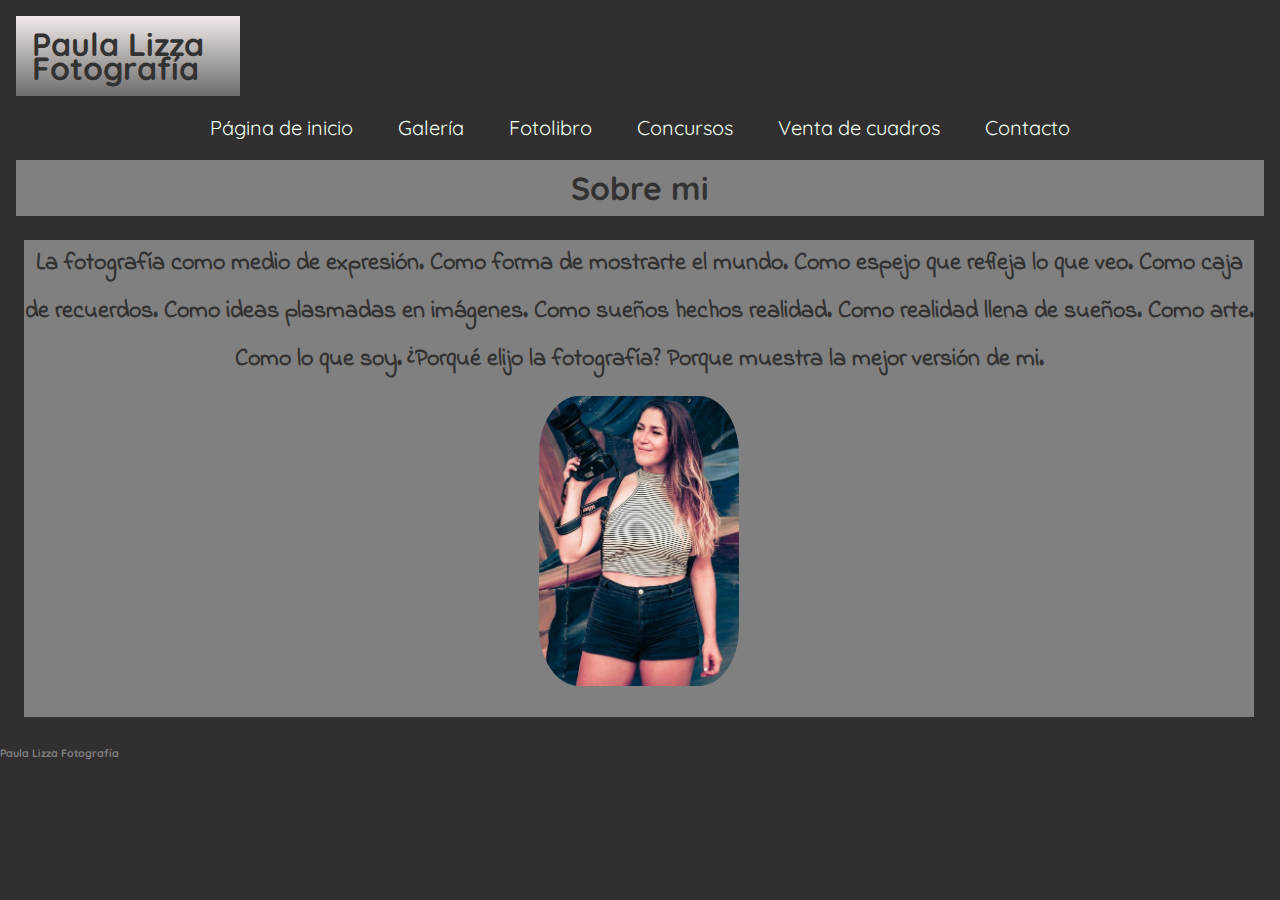
<file: html/sobremi.html>
<!DOCTYPE html>
<html lang="es">
<head>
    <meta charset="UTF-8">
    <meta http-equiv="X-UA-Compatible" content="IE=edge">
    <meta name="viewport" content="width=device-width, initial-scale=1.0">
    <link rel="preconnect" href="https://fonts.gstatic.com">
    <link href="https://fonts.googleapis.com/css2?family=Indie+Flower&family=Quicksand&display=swap" rel="stylesheet">
    <link rel="stylesheet" href="../css/estilo.css">
    <title>Paula Lizza Fotografia biografia</title>
    <meta name="description" content="Paula Lizza Fotografia. Breve biografía e información sobre mi y mi trabajo.">
    <meta name="keywords" content="fotografia, paula lizza, fotos, servicios fotograficos, sesiones fotograficas, imagenes, eventos sociales, fotolibro, concursos fotograficos, cuadros, galeria fotografica">
</head>
<body>
    <header>
        <h1 id="paula">Paula Lizza Fotografía</h1>
        <nav>
            <ul>
                <li><a href="../index.html">Página de inicio</a></li>
                <li><a href="galeria.html">Galería</a></li>
                <li><a href="fotolibro.html">Fotolibro</a></li>
                <li><a href="concursos.html">Concursos</a></li>
                <li><a href="ventacuadros.html">Venta de cuadros</a></li>
                <li><a href="contacto.html">Contacto</a></li>
            </ul>
        </nav>
        <h1>Sobre mi</h1>
    </header>
<section id="escritoAMano">
    <p>La fotografía como medio de expresión.
    Como forma de mostrarte el mundo.
    Como espejo que refleja lo que veo.
    Como caja de recuerdos.
    Como ideas plasmadas en imágenes.
    Como sueños hechos realidad.
    Como realidad llena de sueños.
    Como arte.
    Como lo que soy.
    ¿Porqué elijo la fotografía? Porque muestra la mejor versión de mi.</p>
    <img src="../galeria/foto-paula-lizza-fotografia.jpg" alt="Paula Lizza" width="300px">
</section>
<footer>
    <h6>Paula Lizza Fotografía</h6>
</footer>
</body>
</html>
</file>
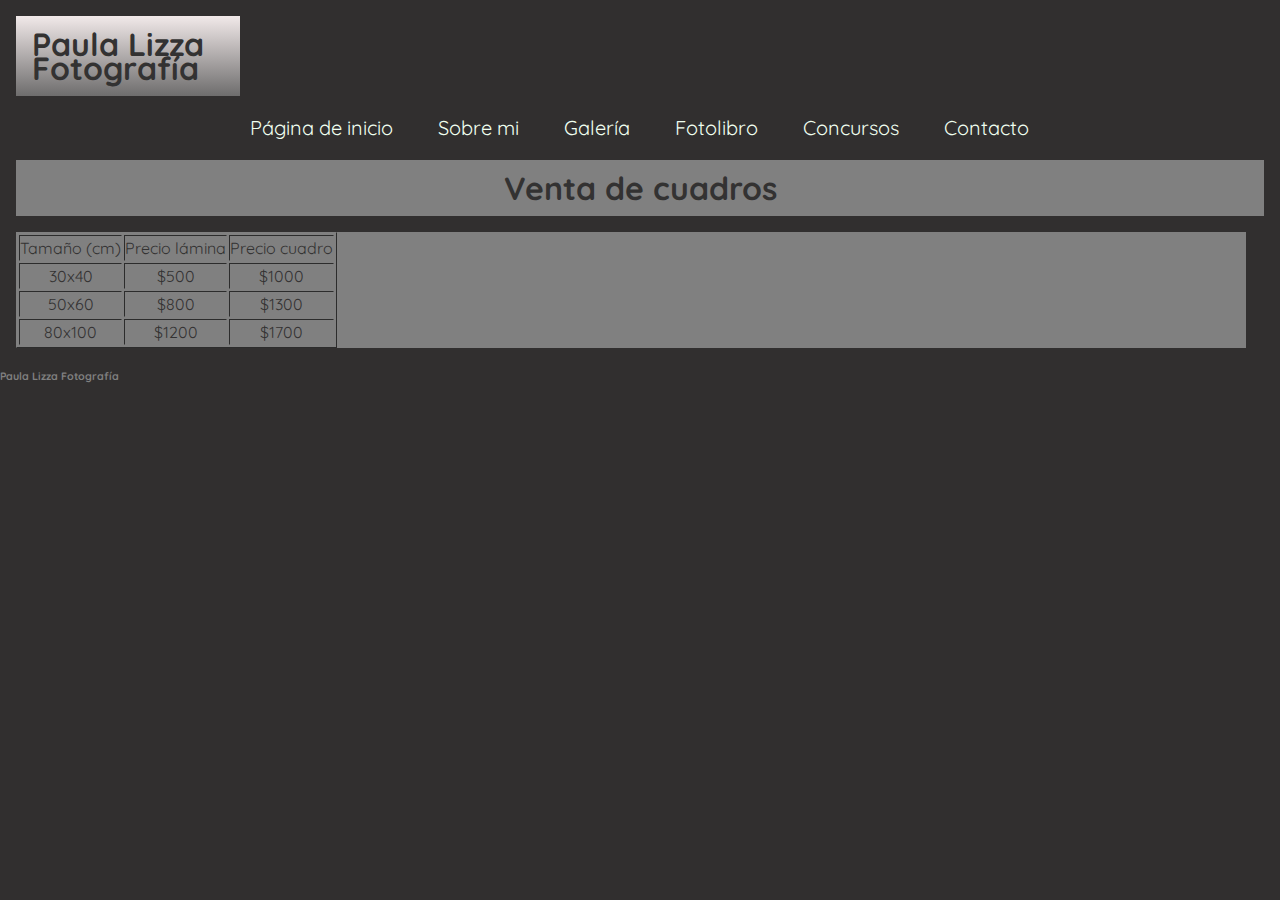
<file: html/ventacuadros.html>
<!DOCTYPE html>
<html lang="es">
<head>
    <meta charset="UTF-8">
    <meta http-equiv="X-UA-Compatible" content="IE=edge">
    <meta name="viewport" content="width=device-width, initial-scale=1.0">
    <link rel="preconnect" href="https://fonts.gstatic.com">
    <link href="https://fonts.googleapis.com/css2?family=Indie+Flower&family=Quicksand&display=swap" rel="stylesheet">
    <link rel="stylesheet" href="../css/estilo.css">
    <title>Paula Lizza Fotografía cuadros</title>
    <meta name="description" content="Paula Lizza Fotografia. Venta de cuadros de fotos propias. También realizamos trabajos a pedido.">
    <meta name="keywords" content="fotografia, paula lizza, fotos, servicios fotograficos, sesiones fotograficas, imagenes, eventos sociales, fotolibro, concursos fotograficos, cuadros, galeria fotografica">
</head>
<body>
    <header>
        <h1 id="paula">Paula Lizza Fotografía</h1>
        <nav>
            <ul>
                <li><a href="../index.html">Página de inicio</a></li>
                <li><a href="sobremi.html">Sobre mi</a></li>
                <li><a href="galeria.html">Galería</a></li>
                <li><a href="fotolibro.html">Fotolibro</a></li>
                <li><a href="concursos.html">Concursos</a></li>
                <li><a href="contacto.html">Contacto</a></li>
            </ul>
        </nav>
        <h1>Venta de cuadros</h1>
    </header>
    <section>
        <table border="1">
            <tr>
                <td>Tamaño (cm)</td>
                <td>Precio lámina</td>
                <td>Precio cuadro</td>
            </tr>
            <tr>
                <td>30x40</td>
                <td>$500</td>
                <td>$1000</td>
            </tr>
            <tr>
                <td>50x60</td>
                <td>$800</td>
                <td>$1300</td>
            </tr>
            <tr>
                <td>80x100</td>
                <td>$1200</td>
                <td>$1700</td>
            </tr>
        </table>
    </section>
</body>
<footer>
<h6>Paula Lizza Fotografía</h6>
</footer>
</html>
</file>
<file: css/estilo.css>
* {
    margin: 0;
    padding: 0;
}
body {
    background-color: rgb(49, 47, 47);
    color: rgb(51, 50, 50);
    font-family: 'Quicksand', sans-serif;
    line-height: 1.5em;
}
header {
    margin: 1em;
}
section {
    align-content: center;
    background-color: grey;
    width: 1230px;
    text-align: center;
    margin: 1em;
}
h1 {
    background-color: grey;
    text-align: center;
    padding: 0.5em;
}
nav {
    font-size: 20px;
    width: 80%;
    text-align: center;
    margin: 0% auto;
}
ul li {
    color: honeydew;
    text-align: center;
    display: inline-block;
    padding: 20px;
}
li {
    list-style: none;
}
.listaFotos {
    display: list-item;
    text-align: left;
    list-style-type:disc;
    padding: 5px;
    font-size: 16px;
}
a {
    color: honeydew;
    text-decoration: none;
}
ul li :hover {
    background-color: rgb(105, 97, 97);
}
img {
    margin: 1%;
    border-radius: 20%;
    width: 200px;
    transition: transform 2s ease;
}
img:hover {
    transform: scale(1.3, 1.3);
}
h6 {
    color: grey;
}
.instagram {
    color: grey;
}
#paula {
    font-family: 'Quicksand', sans-serif;
    font-size: 2em;
    width: 6em;
    height: 1.5em;
    text-align: left;
    padding: 0.5em;
    background-image: linear-gradient(to top, rgb(110, 109, 109), rgb(241, 233, 233));
}
.enlace {
    color: honeydew;
    animation-duration: 2s;
    animation-name: enlace;
    animation-iteration-count: infinite;
}
@keyframes enlace {
    0% {
        opacity: 0;
        }
    50% {
        opacity: 1;
        }
    100% {
      opacity: 0;
        }
}
.sectionUno {
    background-size: contain;
    height: 800px;
    background-image: url(../galeria/foto-catrina.jpg);
    background-attachment: fixed;
    background-position: center;
    background-repeat: no-repeat;
}
.sectionDos {
    background-size: contain;
    height: 800px;
    background-image: url(../galeria/foto-encuentro-alma.jpg);
    background-attachment: fixed;
    background-repeat: no-repeat;
    background-position: center;
}
.sectionTres {
    background-size: contain;
    height: 800px;
    background-image: url(../galeria/foto-surf.jpg);
    background-attachment: fixed;
    background-position: center;
    background-repeat: no-repeat;
}
.sectionCuatro {
    background-size: contain;
    height: 800px;
    background-image: url(../galeria/foto-tango.jpg);
    background-attachment: fixed;
    background-position: center;
    background-repeat: no-repeat;
}
#escritoAMano {
    font-family: 'Indie Flower', cursive;
    font-size: 1.5em;
    font-weight: bold;
    line-height: 2em;
}
.imagenesGaleria {
    width: 450px;
    padding: 20px;
    transition: transform 2s ease;
}
.imagenesGaleria:hover {
    transform: scale(1.3, 1.3);
}
#fotoUno {
    width: 850px;
    transform: none;
    transition: none;
}
#fotoDos {
    width: 800px;
    transform: none;
    transition: none;
}
#fotoTres {
    width: 800px;
    transform: none;
    transition: none;
}
a:hover {
    background-color: rgb(105, 97, 97);
}
main {
    display: flex;
    flex-direction: row;
    flex-wrap: wrap;
    justify-content: space-around;
}
#fotoUno:hover {
    transform: none;
    transition: none;
}
#fotoDos:hover {
    transform: none;
    transition: none;
}
#fotoTres:hover {
    transform: none;
    transition: none;
}
#fotoLibro {
    width: 92%;
    display: grid;
    grid-template-columns: repeat(2, 1fr);
    grid-template-rows: repeat(5, 1fr);
    row-gap: 5px;
    margin: 2%;
    padding: 2%;
    justify-items: center;
}
.fotosFotolibro {
    width: 500px;
}
.fotoBarbijo {
    display: flex;
    align-items: center;
}
.espejoNiza {
    display: flex;
    align-items: center;
}
.pajaros {
    display: flex;
    align-items: center;
}
.puertoMadero {
    display: flex;
    align-items: center;
}
.lisa {
    display: flex;
    align-items: center;
}
.historia1 {
    display: flex;
    align-items: center;
    border: solid rgb(49, 47, 47);
    padding: 5px;
}
.historia2 {
    display: flex;
    align-items: center;
    border: solid rgb(49, 47, 47);
    padding: 5px;
}
.historia3 {
    display: flex;
    align-items: center;
    border: solid rgb(49, 47, 47);
    padding: 5px;
}
.historia4 {
    display: flex;
    align-items: center;
    border: solid rgb(49, 47, 47);
    padding: 5px;
}
.historia5 {
    display: flex;
    align-items: center;
    border: solid rgb(49, 47, 47);
    padding: 5px;
}
@media screen and (max-width: 768px) {
#fotoLibro {
    grid-template-columns: repeat(1, 1fr);
    grid-template-rows: repeat(10, 1fr);
}
.fotosFotolibro {
    width: 400px;
}
section {
    width: 450px;
}
#fotoUno{
    width: 400px;
    transform: none;
    transition: none;
}
#fotoDos {
    width: 400px;
    transform: none;
    transition: none;
}
#fotoTres {
    width: 400px;
    transform: none;
    transition: none;
}
}
@media screen and (min-width: 768px) {
#fotoLibro {
    grid-template-columns: repeat(1, 1fr);
    grid-template-rows: repeat(10, 1fr);
}
section {
    width: 600px;
}
}
@media screen and (min-width: 1024px) {
#fotoLibro {
    grid-template-columns: repeat(2, 1fr);
    grid-template-rows: repeat(5, 1fr);
}
section {
    width: 1230px;
}
}
</file>
